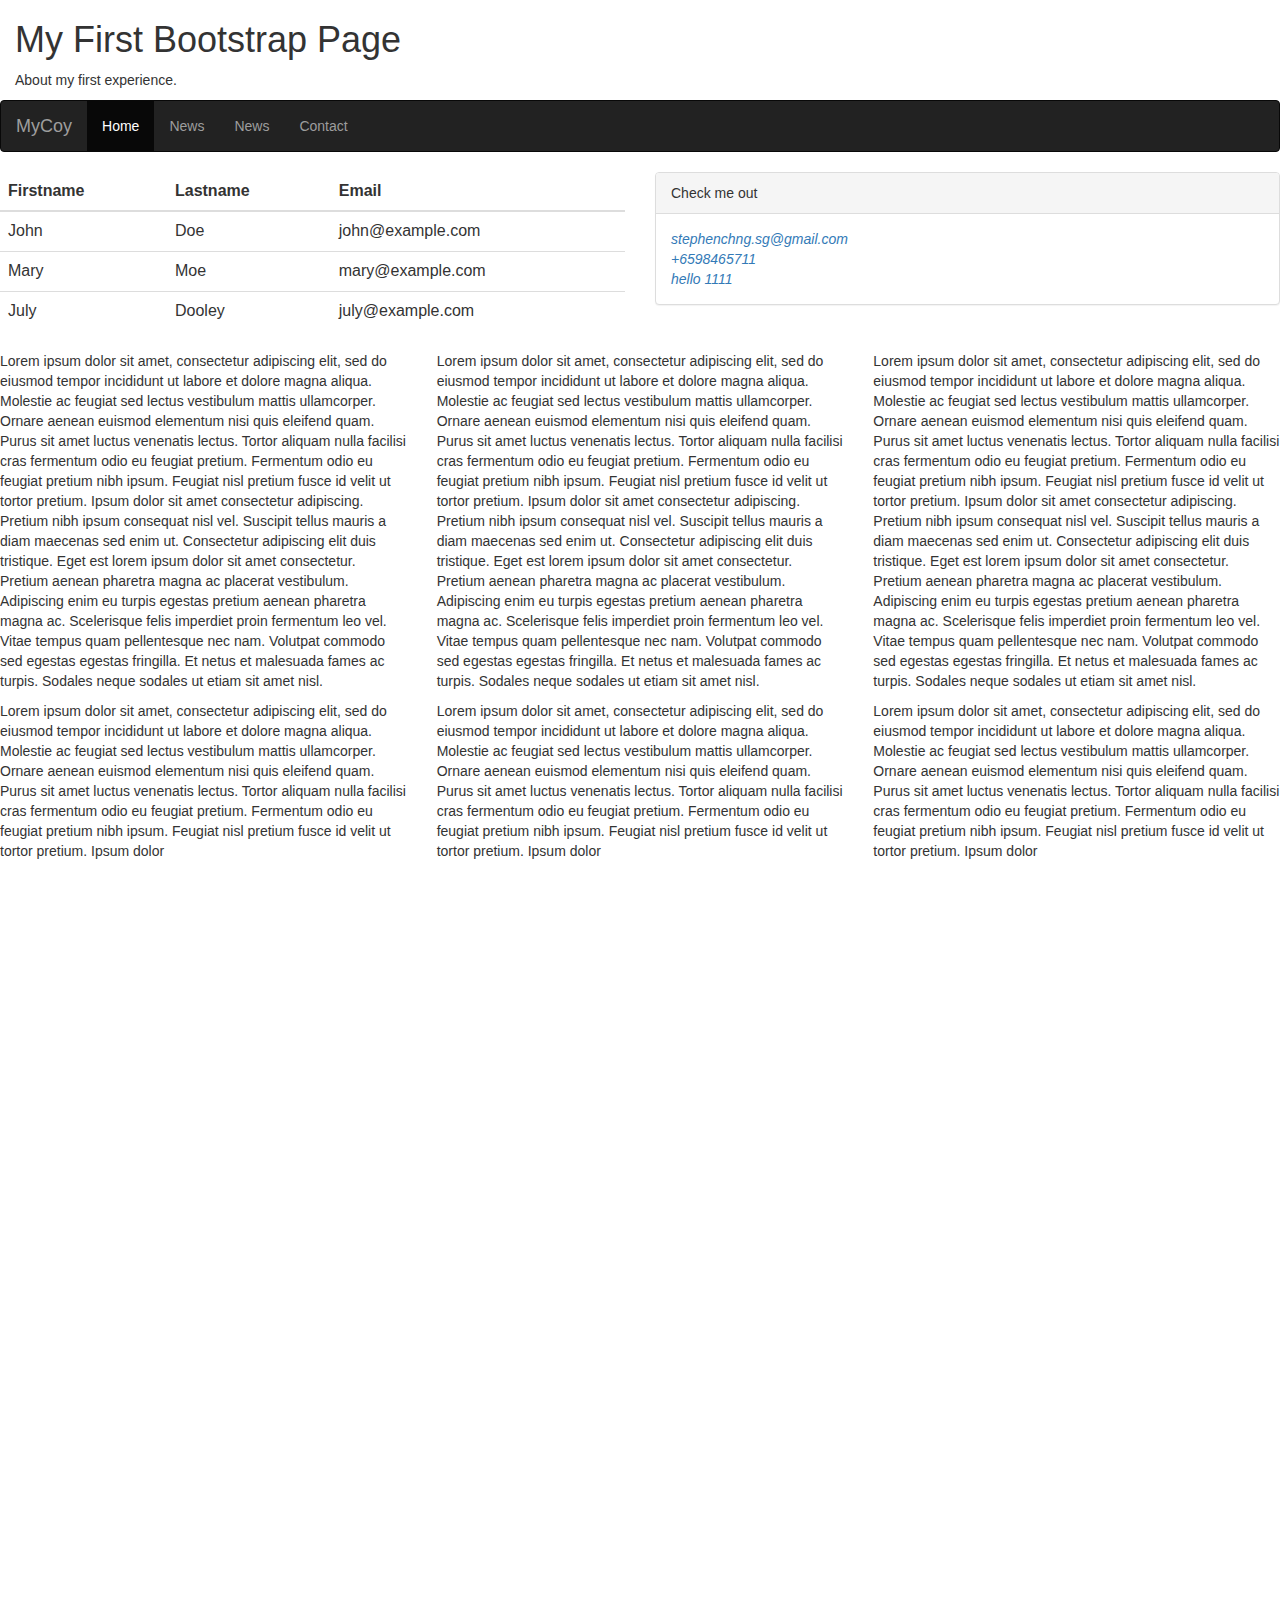
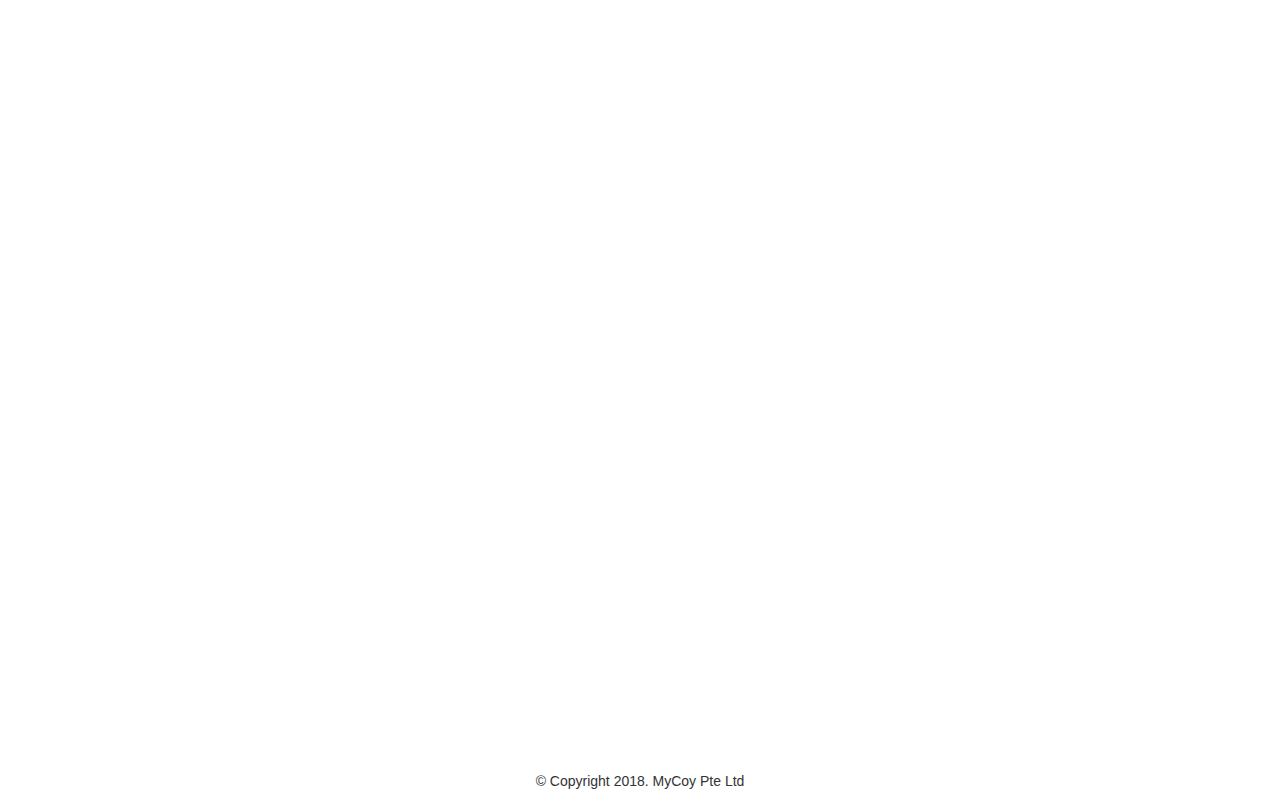
<file: bootstrap.html>
<idoctype html>

    <link rel="stylesheet " href="https://use.fontawesome.com/releases/v5.2.0/css/all.css " integrity="sha384-hWVjflwFxL6sNzntih27bfxkr27PmbbK/iSvJ+a4+0owXq79v+lsFkW54bOGbiDQ
        " crossorigin="anonymous ">

    <html>

    <head>
        <title>My First Bootstrap</title>

        <meta name="viewport" content="width=device-width, initial-scale=1">

        <!-- Latest compiled and minified CSS -->
        <link rel="stylesheet" href="https://maxcdn.bootstrapcdn.com/bootstrap/3.3.7/css/bootstrap.min.css">

        <!-- jQuery library -->
        <script src="https://ajax.googleapis.com/ajax/libs/jquery/3.3.1/jquery.min.js"></script>

        <!-- Latest compiled JavaScript -->
        <script src="https://maxcdn.bootstrapcdn.com/bootstrap/3.3.7/js/bootstrap.min.js"></script>


    </head>

    <body>
        <div class="container-fluid">
            <h1>My First Bootstrap Page</h1>
            <p>About my first experience.</p>
        </div>

        <nav class="navbar navbar-inverse">
            <div class="container-fluid">
                <div class="navbar-header">
                    <a class="navbar-brand" href="#">MyCoy</a>
                </div>
                <ul class="nav navbar-nav">
                    <li class="active">
                        <a href="#">Home</a>
                    </li>
                    <li>
                        <a href="#">News</a>
                    </li>
                    <li>
                        <a href="#">News</a>
                    </li>
                    <li>
                        <a href="#">Contact</a>
                    </li>
                </ul>
            </div>
        </nav>


        <div class="row">
            <div class="col-md-6">
                <table class="table">
                    <thead>
                        <tr>
                            <th>Firstname</th>
                            <th>Lastname</th>
                            <th>Email</th>
                        </tr>
                    </thead>
                    <tbody>
                        <tr>
                            <td>John</td>
                            <td>Doe</td>
                            <td>john@example.com</td>
                        </tr>
                        <tr>
                            <td>Mary</td>
                            <td>Moe</td>
                            <td>mary@example.com</td>
                        </tr>
                        <tr>
                            <td>July</td>
                            <td>Dooley</td>
                            <td>july@example.com</td>
                        </tr>
                    </tbody>
                </table>
            </div>
            <div class="col-md-6">
                <div class="panel panel-default">
                    <div class="panel-heading">Check me out</div>
                    <div class="panel-body">
                        <div class="w3-container w3-panel">
                            <a href="#">
                                <i class="far fa-envelope">stephenchng.sg@gmail.com</i>
                            </a>
                        </div>
                        <div class="w3-container w3-panel">
                            <a href="#">
                                <i class="fas fa-phone-square">+6598465711</i>
                            </a>
                        </div>
                        <div class="w3-container w3-panel">
                            <a href="#">
                                <i class="fab fa-telegram">hello 1111</i>
                            </a>
                        </div>
                    </div>
                </div>
            </div>
        </div>
        <div class="row">
            <div class="col-md-4">
                <p>
                    Lorem ipsum dolor sit amet, consectetur adipiscing elit, sed do eiusmod tempor incididunt ut labore et dolore magna aliqua.
                    Molestie ac feugiat sed lectus vestibulum mattis ullamcorper. Ornare aenean euismod elementum nisi quis
                    eleifend quam. Purus sit amet luctus venenatis lectus. Tortor aliquam nulla facilisi cras fermentum odio
                    eu feugiat pretium. Fermentum odio eu feugiat pretium nibh ipsum. Feugiat nisl pretium fusce id velit
                    ut tortor pretium. Ipsum dolor sit amet consectetur adipiscing. Pretium nibh ipsum consequat nisl vel.
                    Suscipit tellus mauris a diam maecenas sed enim ut. Consectetur adipiscing elit duis tristique. Eget
                    est lorem ipsum dolor sit amet consectetur. Pretium aenean pharetra magna ac placerat vestibulum. Adipiscing
                    enim eu turpis egestas pretium aenean pharetra magna ac. Scelerisque felis imperdiet proin fermentum
                    leo vel. Vitae tempus quam pellentesque nec nam. Volutpat commodo sed egestas egestas fringilla. Et netus
                    et malesuada fames ac turpis. Sodales neque sodales ut etiam sit amet nisl.
                </p>
                <p>
                    Lorem ipsum dolor sit amet, consectetur adipiscing elit, sed do eiusmod tempor incididunt ut labore et dolore magna aliqua.
                    Molestie ac feugiat sed lectus vestibulum mattis ullamcorper. Ornare aenean euismod elementum nisi quis
                    eleifend quam. Purus sit amet luctus venenatis lectus. Tortor aliquam nulla facilisi cras fermentum odio
                    eu feugiat pretium. Fermentum odio eu feugiat pretium nibh ipsum. Feugiat nisl pretium fusce id velit
                    ut tortor pretium. Ipsum dolor
                </p>


            </div>
            <div class="col-md-4">
                <p>
                    Lorem ipsum dolor sit amet, consectetur adipiscing elit, sed do eiusmod tempor incididunt ut labore et dolore magna aliqua.
                    Molestie ac feugiat sed lectus vestibulum mattis ullamcorper. Ornare aenean euismod elementum nisi quis
                    eleifend quam. Purus sit amet luctus venenatis lectus. Tortor aliquam nulla facilisi cras fermentum odio
                    eu feugiat pretium. Fermentum odio eu feugiat pretium nibh ipsum. Feugiat nisl pretium fusce id velit
                    ut tortor pretium. Ipsum dolor sit amet consectetur adipiscing. Pretium nibh ipsum consequat nisl vel.
                    Suscipit tellus mauris a diam maecenas sed enim ut. Consectetur adipiscing elit duis tristique. Eget
                    est lorem ipsum dolor sit amet consectetur. Pretium aenean pharetra magna ac placerat vestibulum. Adipiscing
                    enim eu turpis egestas pretium aenean pharetra magna ac. Scelerisque felis imperdiet proin fermentum
                    leo vel. Vitae tempus quam pellentesque nec nam. Volutpat commodo sed egestas egestas fringilla. Et netus
                    et malesuada fames ac turpis. Sodales neque sodales ut etiam sit amet nisl.
                </p>
                <p>
                    Lorem ipsum dolor sit amet, consectetur adipiscing elit, sed do eiusmod tempor incididunt ut labore et dolore magna aliqua.
                    Molestie ac feugiat sed lectus vestibulum mattis ullamcorper. Ornare aenean euismod elementum nisi quis
                    eleifend quam. Purus sit amet luctus venenatis lectus. Tortor aliquam nulla facilisi cras fermentum odio
                    eu feugiat pretium. Fermentum odio eu feugiat pretium nibh ipsum. Feugiat nisl pretium fusce id velit
                    ut tortor pretium. Ipsum dolor
                </p>
            </div>
            <div class="col-md-4">
                <p>
                    Lorem ipsum dolor sit amet, consectetur adipiscing elit, sed do eiusmod tempor incididunt ut labore et dolore magna aliqua.
                    Molestie ac feugiat sed lectus vestibulum mattis ullamcorper. Ornare aenean euismod elementum nisi quis
                    eleifend quam. Purus sit amet luctus venenatis lectus. Tortor aliquam nulla facilisi cras fermentum odio
                    eu feugiat pretium. Fermentum odio eu feugiat pretium nibh ipsum. Feugiat nisl pretium fusce id velit
                    ut tortor pretium. Ipsum dolor sit amet consectetur adipiscing. Pretium nibh ipsum consequat nisl vel.
                    Suscipit tellus mauris a diam maecenas sed enim ut. Consectetur adipiscing elit duis tristique. Eget
                    est lorem ipsum dolor sit amet consectetur. Pretium aenean pharetra magna ac placerat vestibulum. Adipiscing
                    enim eu turpis egestas pretium aenean pharetra magna ac. Scelerisque felis imperdiet proin fermentum
                    leo vel. Vitae tempus quam pellentesque nec nam. Volutpat commodo sed egestas egestas fringilla. Et netus
                    et malesuada fames ac turpis. Sodales neque sodales ut etiam sit amet nisl.
                </p>
                <p>
                    Lorem ipsum dolor sit amet, consectetur adipiscing elit, sed do eiusmod tempor incididunt ut labore et dolore magna aliqua.
                    Molestie ac feugiat sed lectus vestibulum mattis ullamcorper. Ornare aenean euismod elementum nisi quis
                    eleifend quam. Purus sit amet luctus venenatis lectus. Tortor aliquam nulla facilisi cras fermentum odio
                    eu feugiat pretium. Fermentum odio eu feugiat pretium nibh ipsum. Feugiat nisl pretium fusce id velit
                    ut tortor pretium. Ipsum dolor
                </p>
            </div>
        </div>

    </body>

    <br>
    <br>

    <div class="embed-responsive embed-responsive-16by9">
        <iframe class="embed-responsive-item" src="https://www.youtube.com/embed/zpOULjyy-n8?rel=0"></iframe>
    </div>
<br>
<div class="embed-responsive embed-responsive-16by9">
        <iframe class="embed-responsive-item" src="https://goo.gl/KUBB7L"></iframe>
    </div>

    <div class="row text-center">
&copy; Copyright 2018. MyCoy Pte Ltd
    </div>

    </html>
</idoctype>
</file>
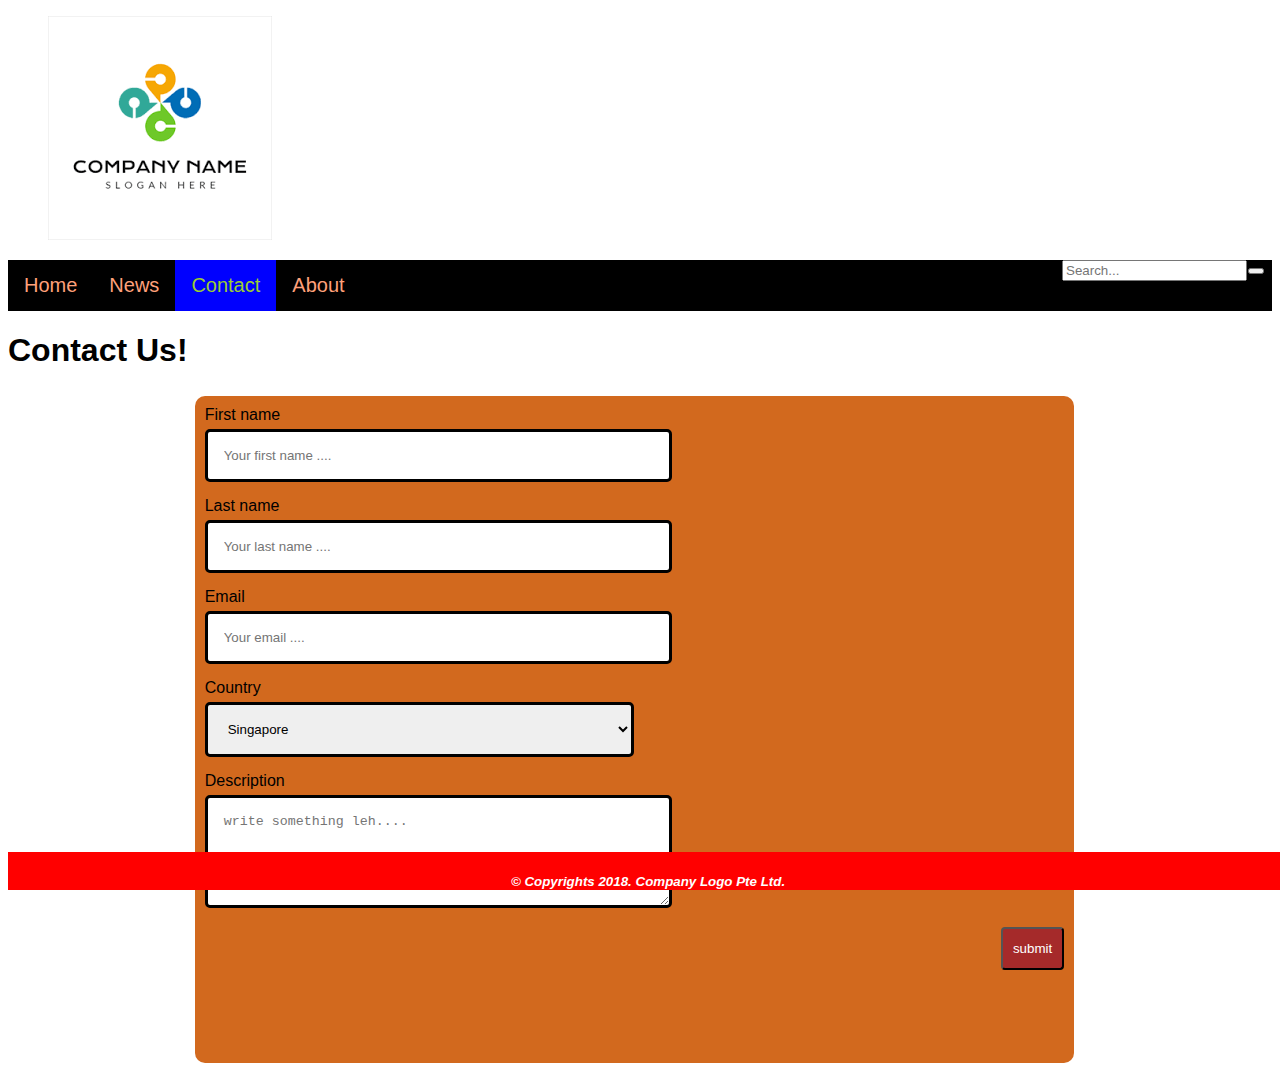
<file: contact (orginal).html>
<!doctype html>
<html>

<head>
    <title>Exercise 01</title>
    <meta charset="UTF-8">
    <meta name="description" content="My HTML5 course tutorial walkthrough">
    <meta name="keywords" content="HTML, CSS, JavaScript">
    <meta name="author" content="Stephen">
    <meta name="viewport" content="width=device-width, initial-scale=1.0">

    <link rel="icon" href="./images/html5.png" type="image/png" sizes="16X16">

    <link rel="stylesheet " href="./css/main.css " type='text/css'>
    <link rel="stylesheet " href="./css/form.css " type='text/css'>

    <!--
    links to external css styles to be included for the website or this webpage
-->
    <link rel="stylesheet " href="https://use.fontawesome.com/releases/v5.2.0/css/all.css " integrity="sha384-hWVjflwFxL6sNzntih27bfxkr27PmbbK/iSvJ+a4+0owXq79v+lsFkW54bOGbiDQ
        " crossorigin="anonymous ">

</head>

<body>
    <header>
        <figure>
            <img src="./images/companylogo.png " alt="helle ">
        </figure>

    </header>

    <div id="menubar " class="topnav ">
        <a href="index.html ">Home</a>
        <a href="news.html ">News</a>
        <a class="active" href="contact.html ">Contact</a>
        <a href="about.html ">About</a>

        <div id="searchbar " class="search-container ">
            <form action="#action ">
                <button type="submit ">
                    <i class="fas fa-search fa-2x "></i>
                </button>
                <input type="text " placeholder="Search... " name="Search ">


            </form>
        </div>
    </div>

    </div>

    <h1>Contact Us!</h1>
    <div class="lastdiv">
        <div class="column1 containerleft">

        </div>

        <div class="column1 containermiddle">
           <div>

         
            <form action="#" method="POST">
                <i class="fas fa-user"></i>
                <label class="formlabel" for="fname"> First name</label>
                <input type="text" id="fname" class="formcss" name="firstname" placeholder="Your first name ....">
           
        </div>

            <div>
                <i class="fas fa-user"></i>
                <label class="formlabel" for="lname"> Last name</label>
                <input type="text" id="lname" class="formcss" name="lname" placeholder="Your last name ....">
                
            </div>

            <div>
                <i class="fas fa-envelope-open"></i>
                <label class="formlabel" for="email"> Email</label>
                <input type="email" id="email" class="formcss" name="email" placeholder="Your email ....">
                
            </div>

            <div>
                <i class="fas fa-globe"></i>
                <label class="formlabel" for="country"> Country</label>
                <select id="country" class="formcss">
                    <option value="sg">Singapore</option>
                    <option value="my">Malaysia</option>
                    <option value="au">Australia</option>
                </select>
            </div>

            <div>
                <i class="fas fa-pen"></i>
                <label class="formlabel" for="description">Description</label>
                <textarea id="subject" class="formcss" rows="5" placeholder="write something leh...."></textarea>
            </div>

            <div>


                <input type="submit" value="submit" class="formbutton">
            </div>
           
            <br>
            <br>
            <br>
            <br>
            <br>
            <br>
            <br>
            </form>
        </div>

    </div>


    <div class="column1 containerright">

    </div>
    </div>

    <footer class="footer ">
        <div class="bottomrow ">
            <div class="bottomcolumn ">
                <a href="https://www.facebook.com ">
                    <i class="fab fa-facebook-f fa-2x "></i>
                </a>
                <a href="https://www.google.com ">
                    <i class="fab fa-google fa-2x "></i>

                </a>
                <a href="https://www.twitter.com ">
                    <i class="fab fa-twitter fa-2x "></i>

                </a>
            </div>
        </div>
        <small>&copy; Copyrights 2018. Company Logo Pte Ltd.</small>
    </footer>
</body>

</html>
</file>
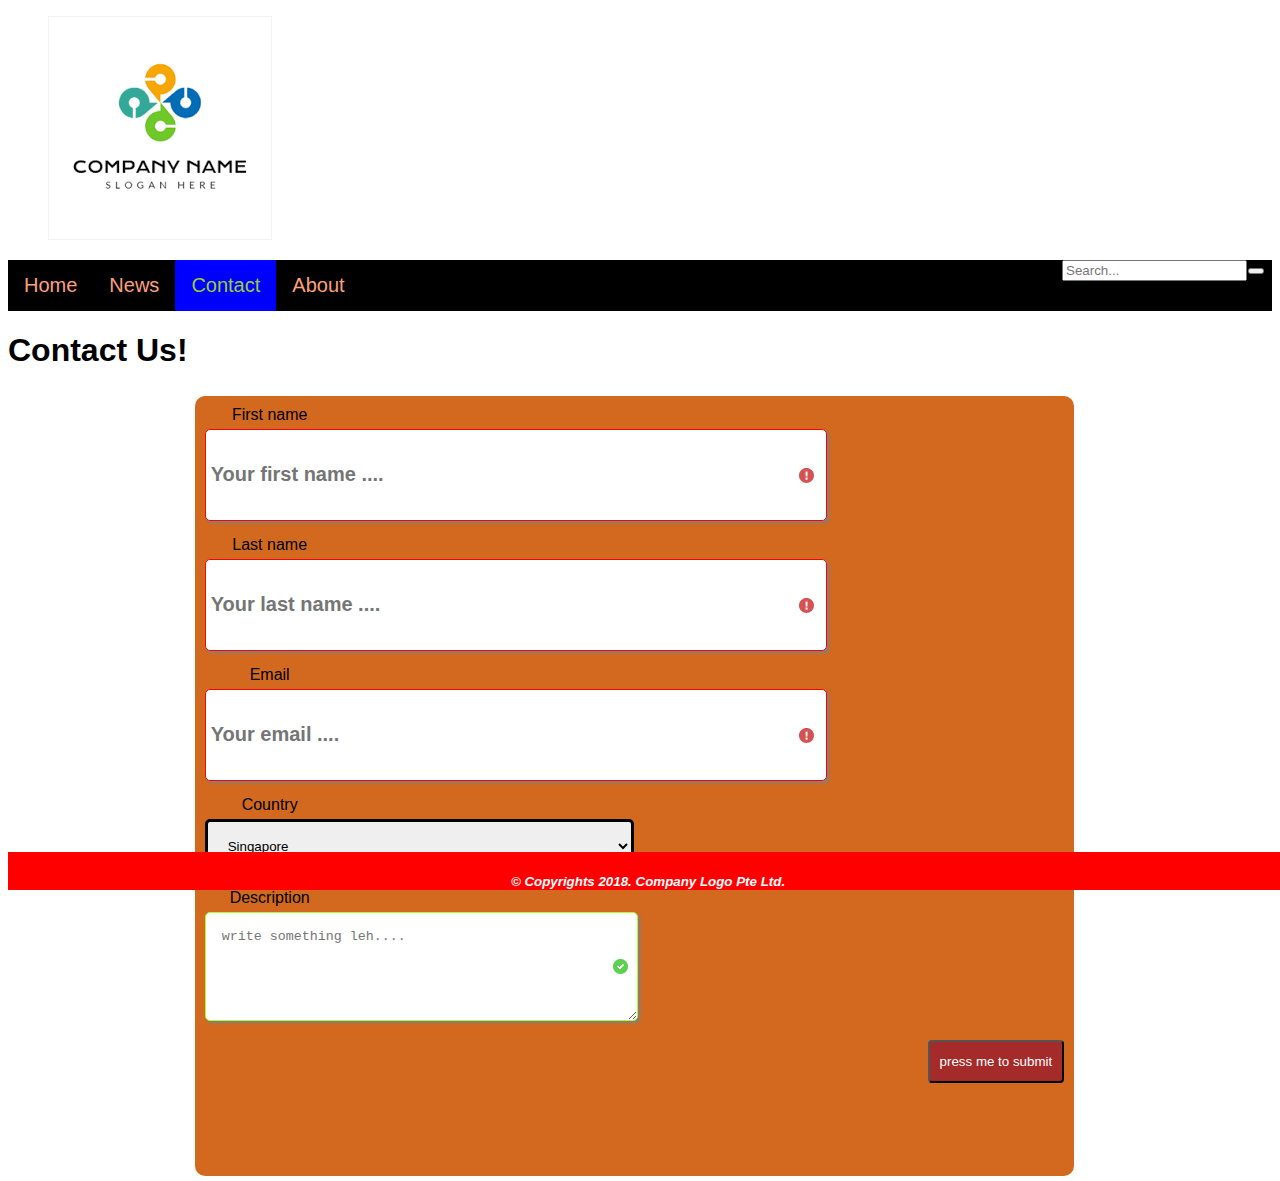
<file: contact -  2Aug.html>
<!doctype html>
<html>

<head>
    <title>Exercise 01</title>
    <meta charset="UTF-8">
    <meta name="description" content="My HTML5 course tutorial walkthrough">
    <meta name="keywords" content="HTML, CSS, JavaScript">
    <meta name="author" content="Stephen">
    <meta name="viewport" content="width=device-width, initial-scale=1.0">

    <link rel="icon" href="./images/html5.png" type="image/png" sizes="16X16">

    <link rel="stylesheet " href="./css/main.css " type='text/css'>
    <link rel="stylesheet " href="./css/form.css " type='text/css'>
    <link rel="stylesheet " href="./css/contact.css" type='text/css'>

    <!--
    links to external css styles to be included for the website or this webpage
-->
    <link rel="stylesheet " href="https://use.fontawesome.com/releases/v5.2.0/css/all.css " integrity="sha384-hWVjflwFxL6sNzntih27bfxkr27PmbbK/iSvJ+a4+0owXq79v+lsFkW54bOGbiDQ
        " crossorigin="anonymous ">

</head>

<body>
    <header>
        <figure>
            <img src="./images/companylogo.png " alt="helle ">
        </figure>

    </header>

    <div id="menubar " class="topnav ">
        <a href="index.html ">Home</a>
        <a href="news.html ">News</a>
        <a class="active" href="contact.html ">Contact</a>
        <a href="about.html ">About</a>

        <div id="searchbar " class="search-container ">
            <form action="#action ">
                <button type="submit ">
                    <i class="fas fa-search fa-2x "></i>
                </button>
                <input type="text " placeholder="Search... " name="Search ">


            </form>
        </div>
    </div>

    </div>

    <h1>Contact Us!</h1>
    <div class="lastdiv">
        <div class="column1 containerleft">

        </div>

        <div class="column1 containermiddle">
            <form class="contact_form" action="#" method="POST">
                <div>

         
                <i class="fas fa-user"></i>
                <label class="formlabel" for="fname"> First name</label>
                <input type="text" id="fname" class="formcss" name="firstname" placeholder="Your first name ...." required>
                <span class="form_hint">First name is required</span>
        </div>

            <div>
                <i class="fas fa-user"></i>
                <label class="formlabel" for="lname"> Last name</label>
                <input type="text" id="lname" class="formcss" name="lname" placeholder="Your last name ...." required>
                <span class="form_hint">Last name is required</span>
            </div>

            <div>
                <i class="fas fa-envelope-open"></i>
                <label class="formlabel" for="email"> Email</label>
                <input type="email" id="email" class="formcss" name="email" placeholder="Your email ...." required>
                <span class="form_hint">Enter valid email format</span>

            </div>

            <div>
                <i class="fas fa-globe"></i>
                <label class="formlabel" for="country"> Country</label>
                <select id="country" class="formcss">
                    <option value="sg">Singapore</option>
                    <option value="my">Malaysia</option>
                    <option value="au">Australia</option>
                    <option value="uae">United Arab Emirates</option>

                </select>
            </div>

            <div>
                <i class="fas fa-pen"></i>
                <label class="formlabel" for="description">Description</label>
                <textarea id="subject" class="formcss" rows="5" placeholder="write something leh...."></textarea>
            </div>

            <div>


                <button type="submit" class="formbutton">press me to submit</button>
            </div>
           
            <br>
            <br>
            <br>
            <br>
            <br>
            <br>
            <br>
            </form>
        </div>

    </div>


    <div class="column1 containerright">

    </div>
    </div>

    <footer class="footer ">
        <div class="bottomrow ">
            <div class="bottomcolumn ">
                <a href="https://www.facebook.com ">
                    <i class="fab fa-facebook-f fa-2x "></i>
                </a>
                <a href="https://www.google.com ">
                    <i class="fab fa-google fa-2x "></i>

                </a>
                <a href="https://www.twitter.com ">
                    <i class="fab fa-twitter fa-2x "></i>

                </a>
            </div>
        </div>
        <small>&copy; Copyrights 2018. Company Logo Pte Ltd.</small>
    </footer>
</body>

</html>
</file>
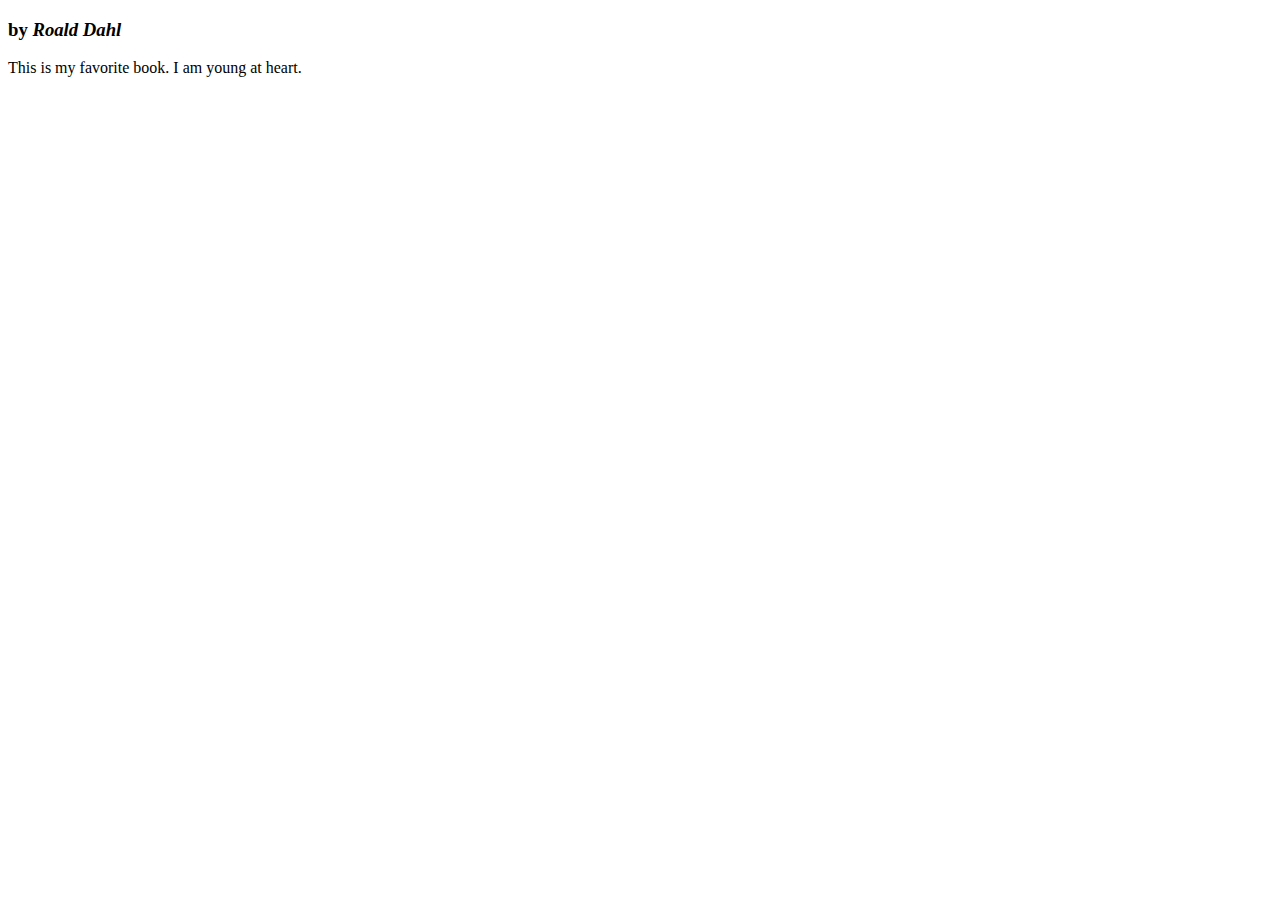
<file: exercise01.html>
<!doctype html>
<html>

<head>
    <title>
        <h1>Fantastic Mr Fox</h1>
    </title>
</head>

<body>
    <h3>by
        <em>Roald Dahl</em>
    </h3>

</body>
<p>This is my favorite book. I am young at heart.</p>

</html>
</file>
<file: css/main.css>
body {
font-family: Arial, Helvetica, sans-serif;
}
/*

*/

.topnav {
background-color: black;
overflow: hidden;
}

.topnav a {

    float: left; 
    color:rgb(255, 255, 153);
    text-align: center;
    padding: 14px 16px; 
    text-decoration: none;
    font-size:20px;
}

.topnav a:hover {
background-color: #dddddd;
color:blue
}

.topnav a.active {
    background-color: blue;
    color:yellowgreen;
}

.topnav input[type=text] {
    float: right;
    padding: 6px;
    margin-top: 8px;
    margin-right: 10px;
    border: 0px;
    font-size: 17px;
}

.topnav .search-container {
    float: right;
}

.topnav .search-container button {
    float: right;
    margin-left: 1px;
    margin-right: 8px;
    margin-top: 8px;
    cursor: pointer;
}

.topnav .search-container button:hover {
background: yellow;
}

@media screen and (max-width: 600px) {
    .topnav .search-container {
        float: none;

    }

    .topnav a, .topnav input [type=text], .topnav .search-container button {
        float: none;
        display: block;
        text-align: left;
        width: 100%;
        margin: 0;
        padding: 14px;
    }
}

.footer {
    position: fixed;
    bottom: 10px;
    background-color: red;
    width: 100%;
    color:white;
    font-style: oblique;
    font-weight: bolder;
    text-align: center;
}

.footer a {
    text-decoration: none;
}

.bottomrow {
    content: "";
    display: block;
    clear:both;
}
.bottomcolumn {
    text-align: center;
    padding:10px;
}

.row {
    background-color: yellow;
    border-radius: 20px;
    padding: 10px 10px 10px 10px; 
    margin: 10px 10px 10px 10px;
}

.row:after {
    content:"";
    display: table;
    clear: both;
}

.column {
    float: left;
    background-color: cyan;
}

.left {
    width: 15%;
    text-align: center;
}

.right {
    width: 80%;
    margin: 0px 10px 10px 10px;
    padding: 10px 10px 10px 10px;

}

.lastdiv {
    margin-bottom: 150px;
}

#fb, #gl, #tw {
    margin-right: 40px;
    margin-top: 10px;
    margin-bottom: 10px;
    color: aqua;
}

.rowoforigin {
    background-color: crimson;
    padding: 10px 10px 10px 10px;
    margin: 10px 10px 10px 10px;
    border-radius: 10px;
    display: flex;
    clear: both;
}

.twocolumn {
    float: left;
    width: 45%;
    padding: 10px 10px 10px 10px;
}

table {
    width: 100%;
    border: 1px solid black;
    border-spacing: 10px;
    border-collapse: collapse;
}

th, td {
    text-align: center;
    padding: 10px;
}

tr:nth-child(even) {
    background: yellow; 
}

a:link {
    color: lightsalmon;
    text-decoration:red; 
    background-color: transparent;
}

a:hover {
    color: white;
    background-color:blue;
    text-decoration:white;
}

a:visited {
    color: black;
    background: transparent;
    text-decoration: none;
}
</file>
<file: css/form.css>
.column1{
    float: left;
    padding: 10px;
    height:80%;
    background-color: none;   
    margin: 5px; 
    border-radius: 10px;
}

.containerleft, .containerright {
    width:12%;
    background-color: none;
}

.containermiddle {
    width:68%;
    background-color: chocolate;
}

.formlabel {
    display:block;
    width: 100px;
}

.formcss {
    width: 50%;
    padding: 16px;
    border: 3px solid black;
    border-radius: 5px;
    margin-top: 5px;
    margin-bottom: 15px;
}

.formbutton {
    background-color: brown;
    color: white;
    padding: 12px 10px;
    border-radius: 4px;
    float: right;
    cursor: pointer;
}
</file>
<file: css/contact.css>
.contact_form label{
    width: 130px;
    display: block;
    text-align: center;
}

.contact_form input{
    width: 600px;
    height: 80px;
    padding: 5px;
    font-size: 20px;
    font-weight: bold;
}

.contact_form textarea {
    width: 400px;

}

.contact_form input, .contact_form textarea {
    border: 1px solid gold;
    box-shadow: 2px 2px 3px grey; 
    border-radius: 5px;
    padding-right: 15px;
    -moz-transition: padding 0.2s;
    -webkit-transition: padding 0.2s;
    transition: padding 0.2s;

}

.contact_form input:focus, .contact_form textarea:focus {
    background: #ffffff;
    border: 1px solid;
    box-shadow: 2px 2px 3px green; 
    padding-right: 35px;
}

.contact_form input:required, .contact_form textarea:required {
    background: #ffffff url('../images/red_asterisk.png') no-repeat 98% center;
}

.contact_form input:valid, .contact_form textarea:valid {
    background: #ffffff url('../images/valid.png') no-repeat 98% center;
    border-color: greenyellow;

}

.contact_form input:invalid, .contact_form textarea:invalid {
    background: #ffffff url('../images/invalid.png') no-repeat 98% center;
    border-color: red;

}

.contact_form input:focus + .form_hint {
    display: inline;
    }

    .contact_form input:required:valid + .form_hint {
        background-color: blueviolet;
        display:none;
        }

.form_hint{
    font-size: 15px;
    background: crimson; 
    border-radius: 3px; 
    color: yellow;
    margin-left: 5px;
    padding: 1px 5px;
    position: center;
    display: none; 
}

.form_hint:before {
    content:"\25C0";
    position: absolute;
    color: orange;
    top: 1px;
    left: -6px;
}
</file>
